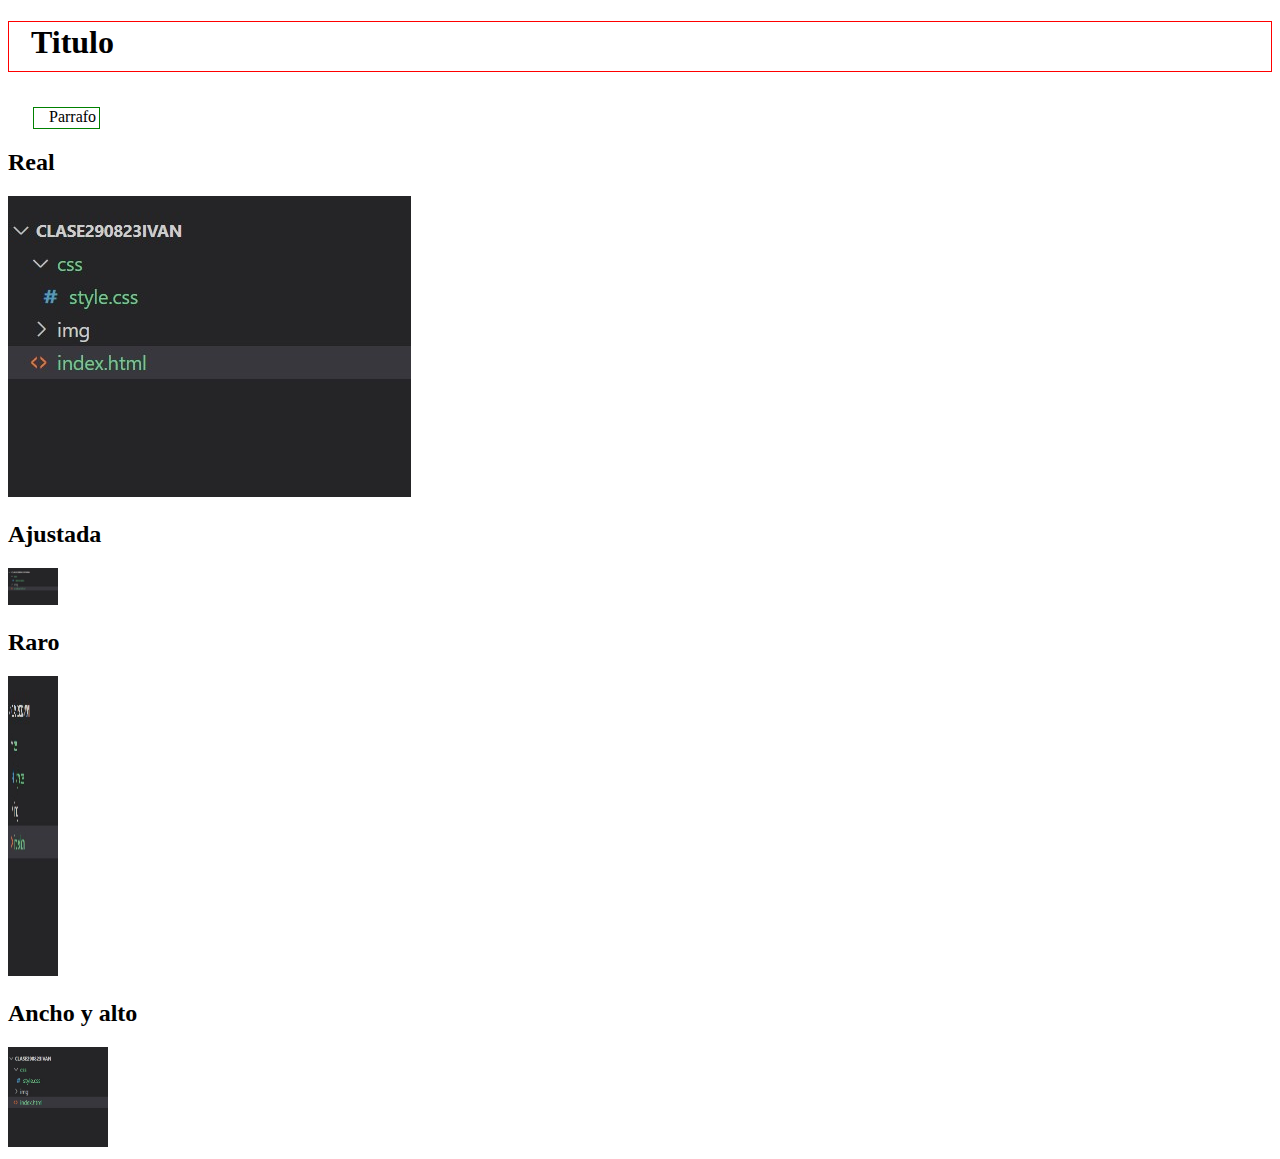
<file: clase290823Ivan/index.html>
<!DOCTYPE html>
<html lang="en">
<head>
    <meta charset="UTF-8">
    <meta http-equiv="X-UA-Compatible" content="IE=edge">
    <meta name="viewport" content="width=device-width, initial-scale=1.0">
    <title>Document</title>
    <link rel="stylesheet" href="css/style.css">
    
</head>

<body>
    <h1>Titulo</h1> 
    <p>Parrafo</p>
    <section>
        <h2>Real</h2>
        <a href="/Paginas/real.html"><img src="img/asu.jpg" alt="" class="Real" ></a>
        
    </section>
    <section>
        <h2>Ajustada</h2>
        <a href="/Paginas/ajustada.html"><img src="img/asu.jpg" alt="" class="Ajustada" ></a>
    </section>
    <section>
        <h2>Raro</h2>
        <a href="/Paginas/rara.html"><img src="img/asu.jpg" alt="" class="Raro" href></a>
    </section>
    <section>
        <h2>Ancho y alto</h2>
        <a href="/Paginas/Aya.html"><img src="img/asu.jpg" alt="" class="AyA"></a>
    </section>
</body>
</html>
</file>
<file: clase290823Ivan/css/style.css>
h1{
    border: 1px solid red;
    padding-left: 22px;
    padding-top: 2px;
    padding-bottom: 10px;


}
p{
    border: 1px solid green;
    margin-left: 25px;
    margin-top: 35px;
    padding-left: 15px;
    height: 20px;
    width: 50px;

}

.Ajustada{
    width: 50px;
}

.Raro{
    width: 50px;
    height: 300px;
}

.AyA{
    width: 100px;
    height: 100px;
}
</file>
